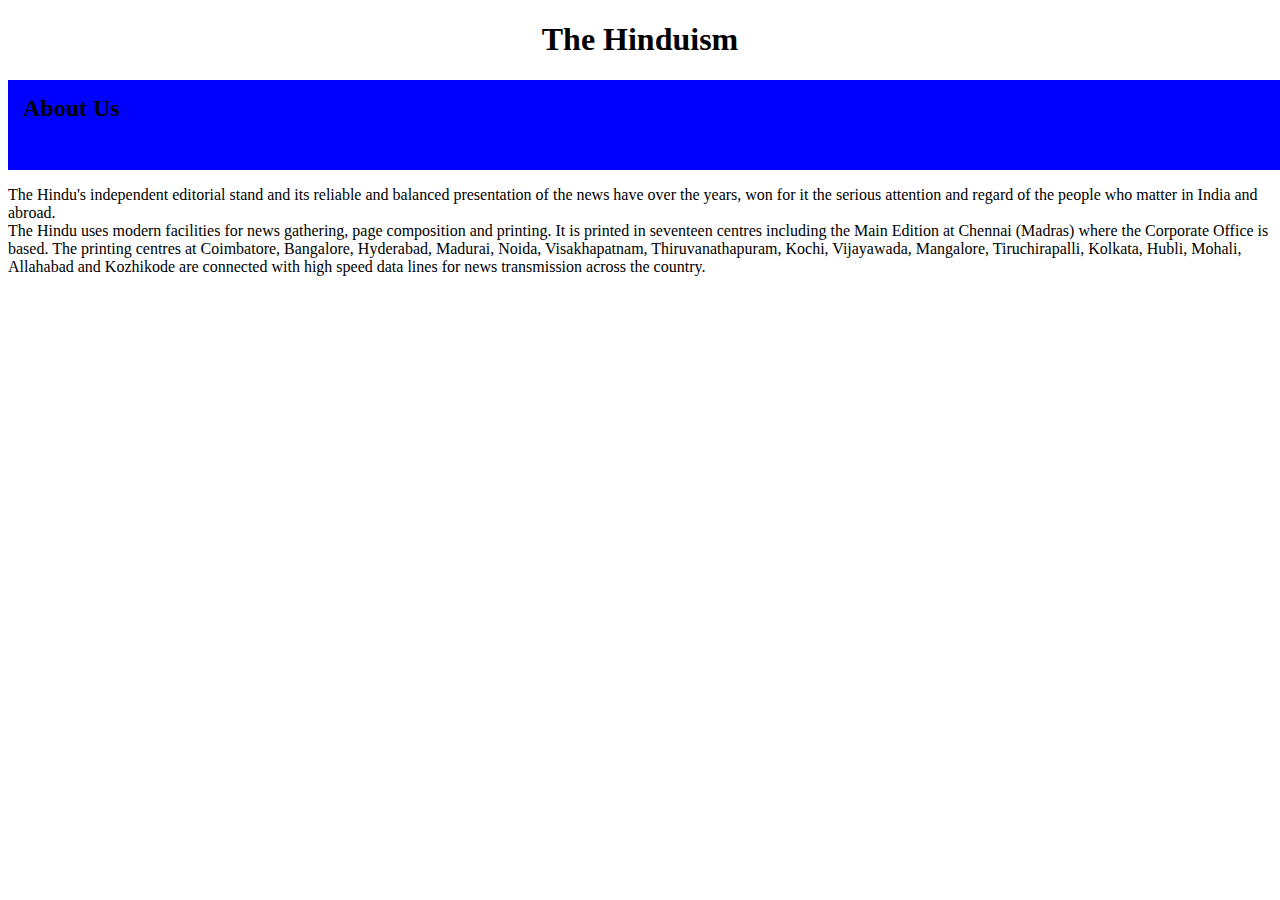
<file: about.html>
<!DOCTYPE html>
<html lang="en">
<head>
    <meta charset="UTF-8">
    <title>About</title>
    <h1 align="center">The Hinduism</h1>
    <h2>About Us</h2>
  <style>
  h2{
    background-color: blue;
    width: 100%;
    height: 60px;
    margin: 0;
    padding: 15px;
  }
  </style>
    <p>
      The Hindu's independent editorial stand and its reliable and balanced presentation of the news have over the years, won for it the serious attention and regard of the people who matter in India and abroad.<br />

The Hindu uses modern facilities for news gathering, page composition and printing. It is printed in seventeen centres including the Main Edition at Chennai (Madras) where the Corporate Office is based. The printing centres at Coimbatore, Bangalore, Hyderabad, Madurai, Noida, Visakhapatnam, Thiruvanathapuram, Kochi, Vijayawada, Mangalore, Tiruchirapalli, Kolkata, Hubli, Mohali, Allahabad and Kozhikode are connected with high speed data lines for news transmission across the country.
    </p>
</head>
<body>

</body>
</html>
</file>
